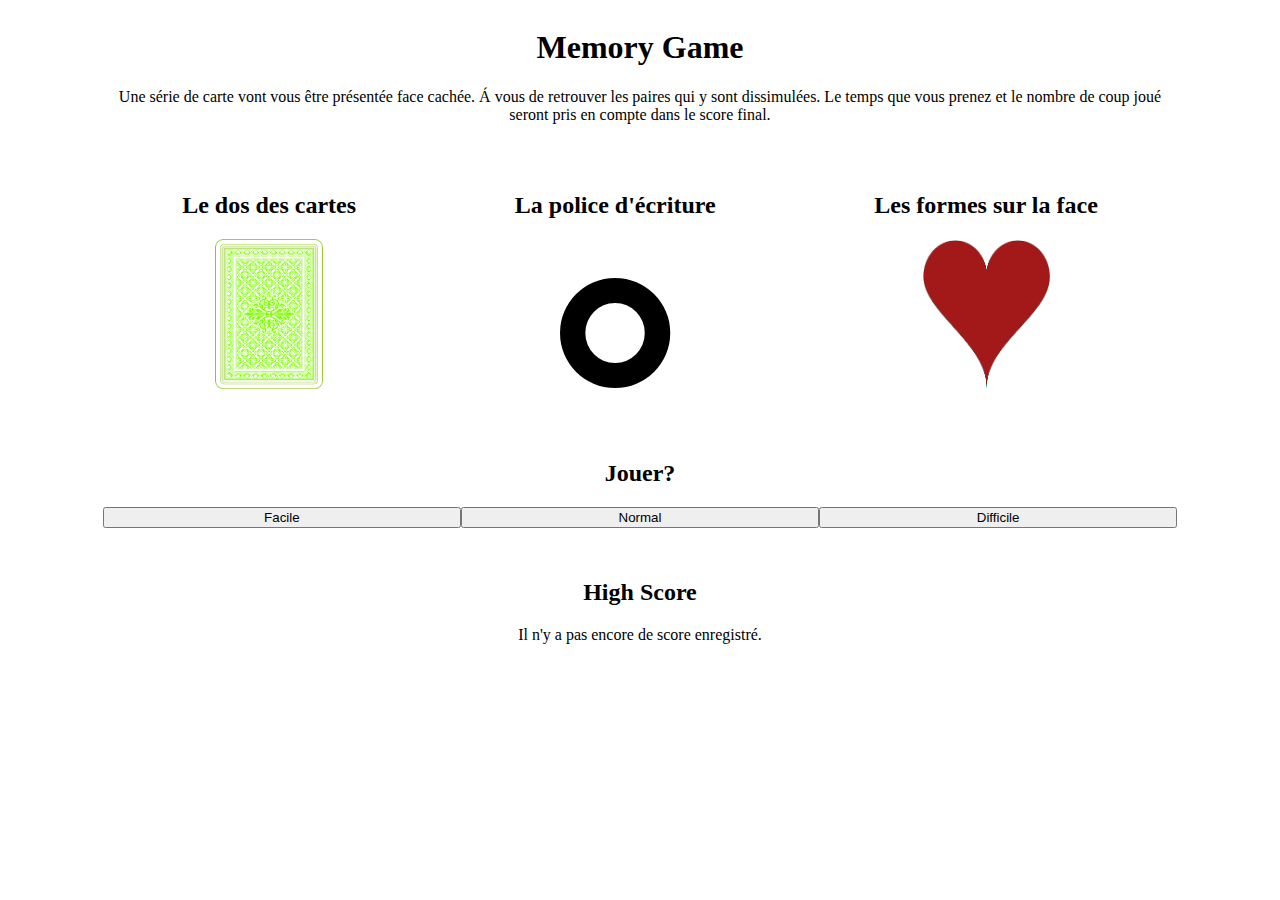
<file: index.html>
<!DOCTYPE html>
<html lang="en">
<head>
    <meta charset="UTF-8">
    <meta name="viewport" content="width=device-width, initial-scale=1.0">
    <title>Document</title>
    <link rel="stylesheet" href="./styles/style.css">
</head>
<body>
    <main class="flex-vertical centrer">
        <section>
            <h1>Memory Game</h1>
            <p>Une série de carte vont vous être présentée face cachée.
                Á vous de retrouver les paires qui y sont dissimulées.
                Le temps que vous prenez et le nombre de coup joué seront pris en compte dans le score final.
            </p>
        </section>
        <section class="flex-horizontal-espace">
            <article>
                <h2>Le dos des cartes</h2>
                <img id="dosDeCarte" src="./assets/cartes/dos-carte-chartreuse-1.png" onclick="dosCartePreference()" >
            </article>
            <article>
                <h2>La police d'écriture</h2>
                <p id="aperçuFont" onclick="policePreference()">0</p>
            </article>
            <article>
                <h2>Les formes sur la face</h2>
                <img id="formeCarte" src="./assets/formes/forme10.png" onclick="formePreference()">
            </article>
        </section>
        <section>
            <h2>Jouer?</h2>
            <div class="flex-horizontal">
                <button onclick="goGame(0)">Facile</button>
                <button onclick="goGame(1)">Normal</button>
                <button onclick="goGame(2)">Difficile</button>
            </div>
        </section>
        <section>
            <h2>High Score</h2>
            <div id="zoneClassement" class="take-space">
                <table id="classement">
                    <thead>
                        <td>Pseudo</td>
                        <td>Score</td>
                    </thead>
                    <tbody></tbody>
                </table>
            </div>
        </section>
    </main>
    <script src="./scripts/main.js"></script>
</body>
</html>
</file>
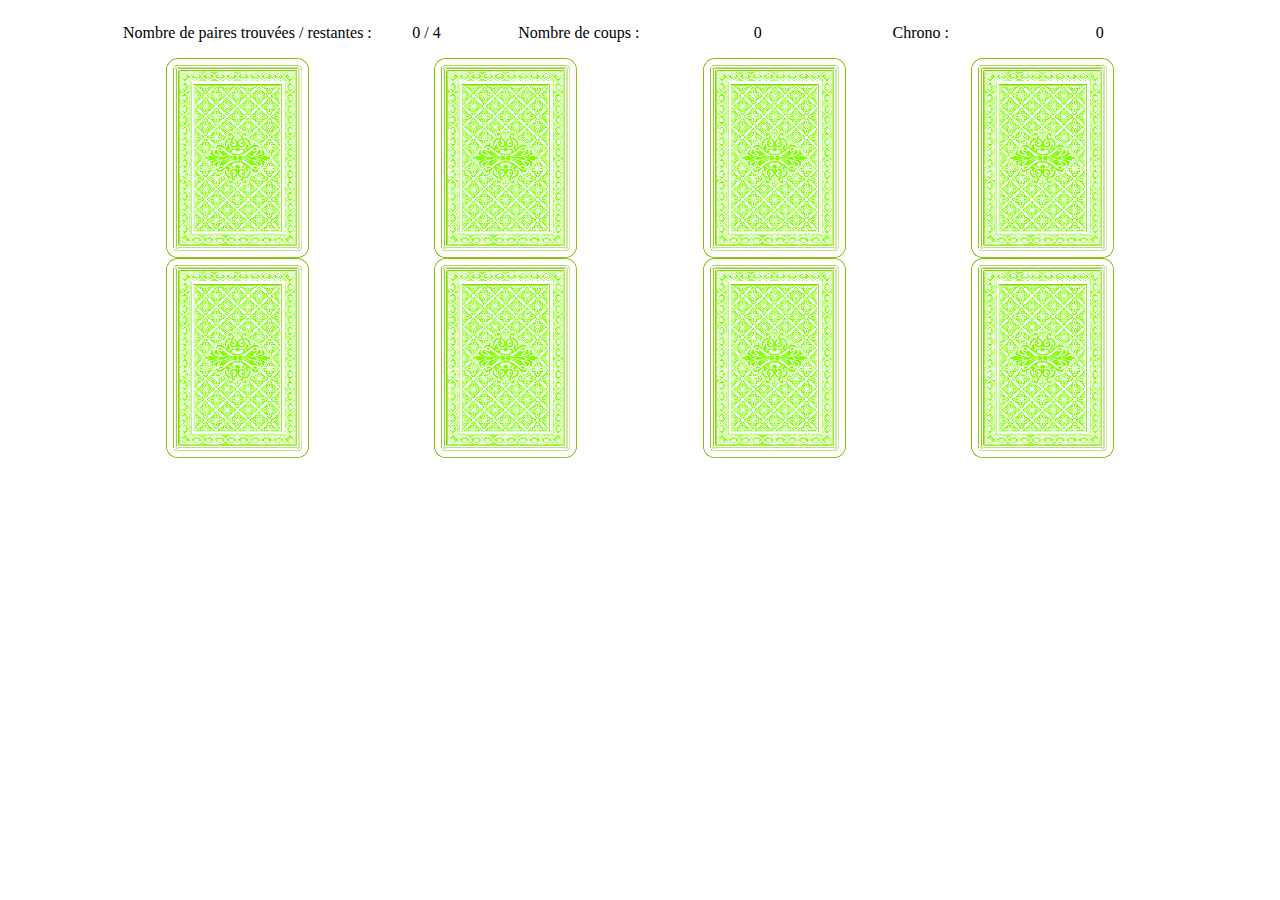
<file: memory.html>
<!DOCTYPE html>
<html lang="en">
<head>
    <meta charset="UTF-8">
    <meta name="viewport" content="width=device-width, initial-scale=1.0">
    <title>Document</title>
    <link rel="stylesheet" href="./styles/style.css">
</head>
<body>
    <main>
        <!--button placeholder-->
        <header class="take-space flex-horizontal">
            <div class="flex-horizontal-espace">
                <p><stong>Nombre de paires trouvées / restantes : </stong></p>
                <p id="paires">0/0</p>
            </div>
            <div class="flex-horizontal-espace">
                <p><stong>Nombre de coups : </stong></p>
                <p id="nbCoup">Nombre de coups</p>
            </div>
            <div class="flex-horizontal-espace">
                <p><stong>Chrono : </stong></p>
                <p id="chrono">0</p>
            </div>
        </header>
        <section id="jeu">

        </section>
    </main>
    <script src="./scripts/game.js"></script>
</body>
</html>
</file>
<file: styles/style.css>
@font-face{
    font-family: '0';
    src:
        local('BOLDFONT'),
        url('../assets/fonts/the_bold_font/THEBOLDFONT.ttf')
}
@font-face {
    font-family: '1';
    src:
        local('breaking_bad'),
        url('../assets/fonts/heart_breaking_bad/Heart Breaking Bad.otf')
}
@font-face{
    font-family: '2';
    src:
        local('braille'),
        url('../assets/fonts/braille_printing/Braille Printing.ttf')
}
@font-face{
    font-family: '3';
    src:
        local('qr'),
        url('../assets/fonts/qr_font_tfb/QR font tfb.ttf')
}

.fontClasse0{
    font-family: '0';
    font-size: 50px;
}
.fontClasse1{
    font-family: '1';
    font-size: 50px;
}
.fontClasse2{
    font-family: '2';
    font-size: 40px;
}
.fontClasse3{
    font-family: '3';
    font-size: 50px;
}
#aperçuFont{
    margin : auto;
    font-size: 150px;
}

main{
    max-width: 100%;
}
.centrer{
    text-align: center;
}

@media all and ( min-width: 600px) {
    main{
        max-width: 85%;
        margin-left: auto;
        margin-right: auto;
    }
}
section img{
    height: 150px;
}
.flex-vertical{
    display:flex;
    flex-direction: column;
    justify-content: space-between;
    row-gap: 2em;
}
.flex-vertical section{
    margin-top: auto;
    margin-bottom: auto;
}
.flex-horizontal{
    display:flex;
    flex-direction: row;
}
.flex-horizontal-espace{
    display:flex;
    flex-direction: row;
    justify-content: space-around;
}
.take-space  div,
.take-space table{
    width: 100%;
}
.flex-horizontal button, .flex-horizontal-espace button{
    width: 100%;
}

thead{
    font-size: 25px;
    font-weight: 200;
}
#tableDétails{
    width: 50%;
    margin: auto;
}
#détails td{
    width: 50%;
}

/*zone pour les cartes*/

.carte{
    height: 150px;
    width: 150px;
    display:flex;
    flex-direction: column;
    position: relative;
}
.carte *{
    text-align: center;
    margin:auto;
}
.carteZoneTexte{
    text-align: center;
    height: 45%;
    position: relative;
}

.carteZoneTexte p{
    font-size: 50px;
    position: absolute;
    top: 50%;
    left: 50%;
    transform: translate(-50%, -50%);
}
.carte img{
    max-height: 150px;
    margin: auto;
}
.carte .couleur{
    margin : auto;
}

.carteCachée *
,.carteRetournée *
,.paireTrouvée *{
    background-repeat: no-repeat;
    background-position-x: center;
    background-position-y: center;
    background-size: contain;
}

/*animation rotation*/
.carte{
    background-color: transparent;
  width: 300px;
  height: 200px;
  perspective: 1000px;
}
.contenuCarte {
    position: relative;
    width: 100%;
    height: 100%;
    text-align: center;
    transition: transform 0.8s;
    transform-style: preserve-3d;
  }
.carteRetournée .contenuCarte
,.paireTrouvée .contenuCarte{

    transform: rotateY(180deg);
}
.faceExtérieure,
.faceIntérieure{
    position: absolute;
    width: 100%;
    height: 100%;
    -webkit-backface-visibility: hidden; /* Safari */
    backface-visibility: hidden;
}
.faceExtérieure {
    color: black;
  }
.faceIntérieure{
    transform: rotateY(180deg);
}
</file>
